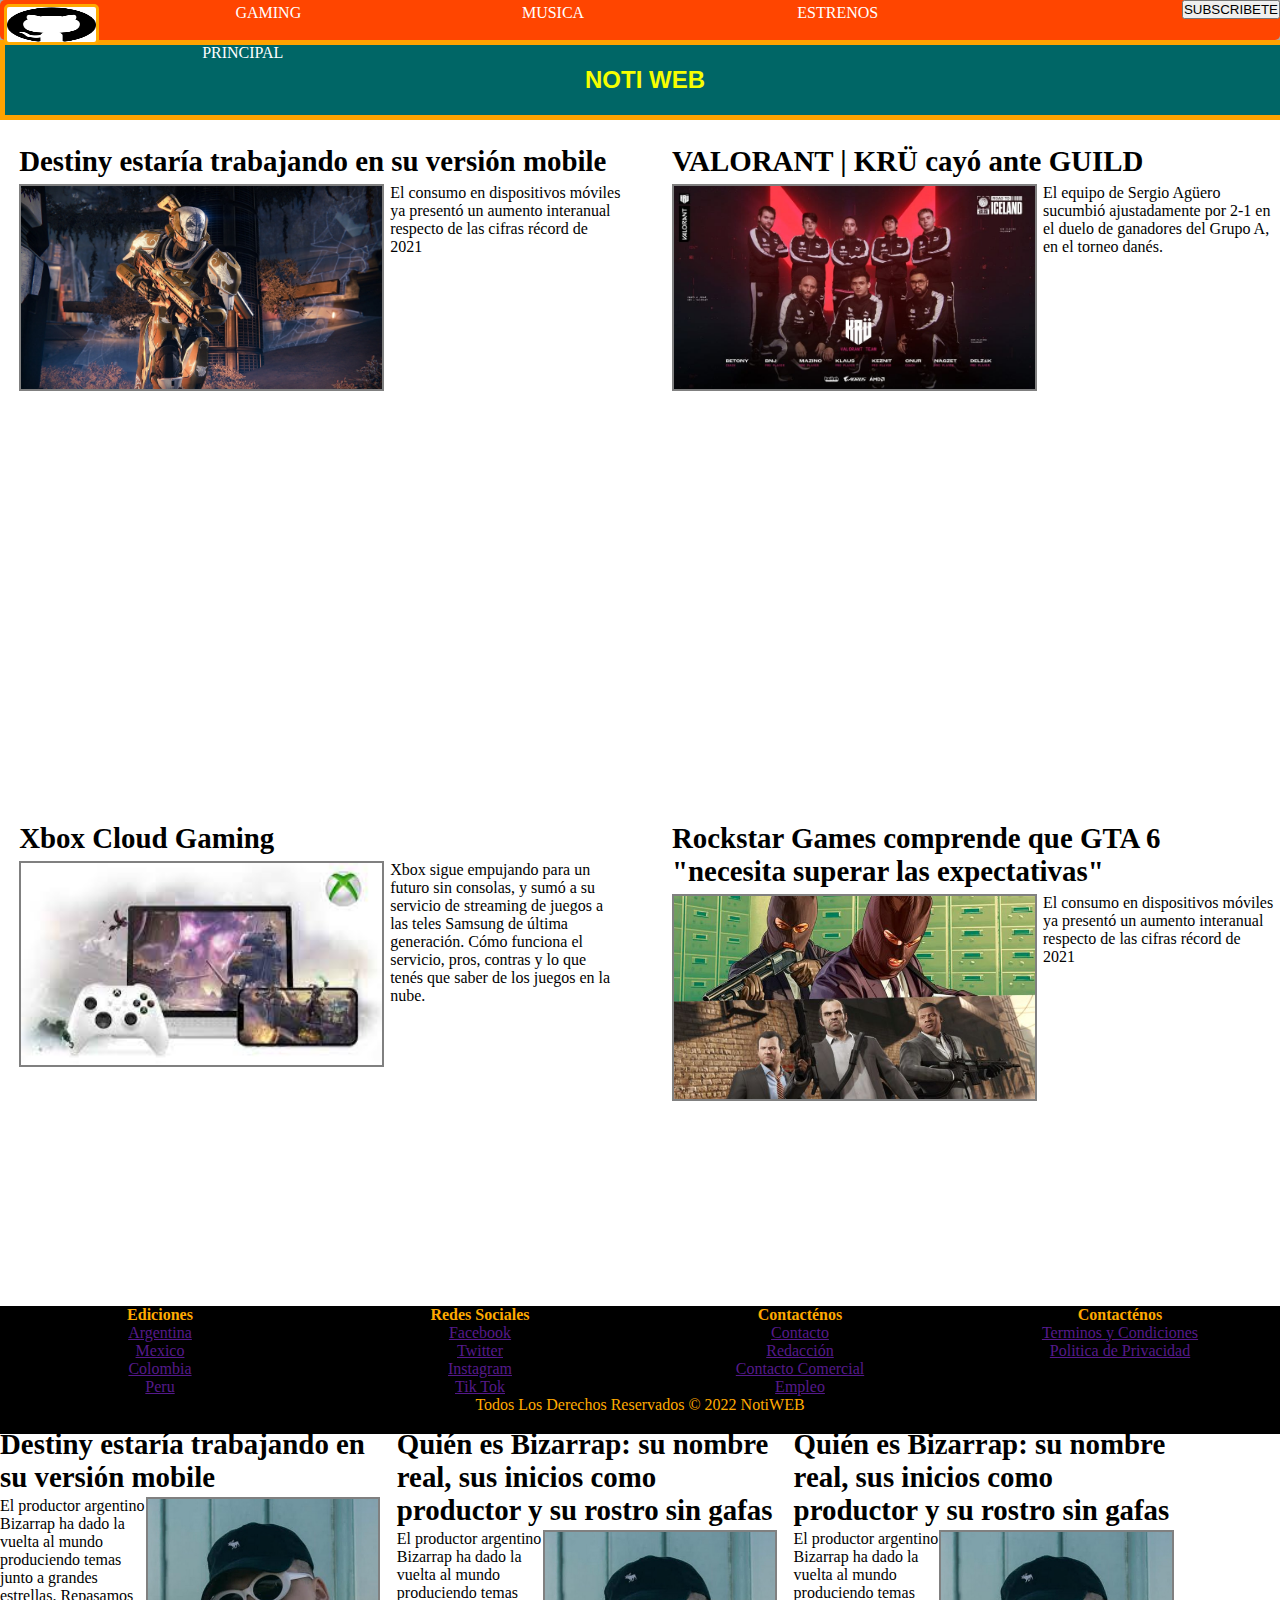
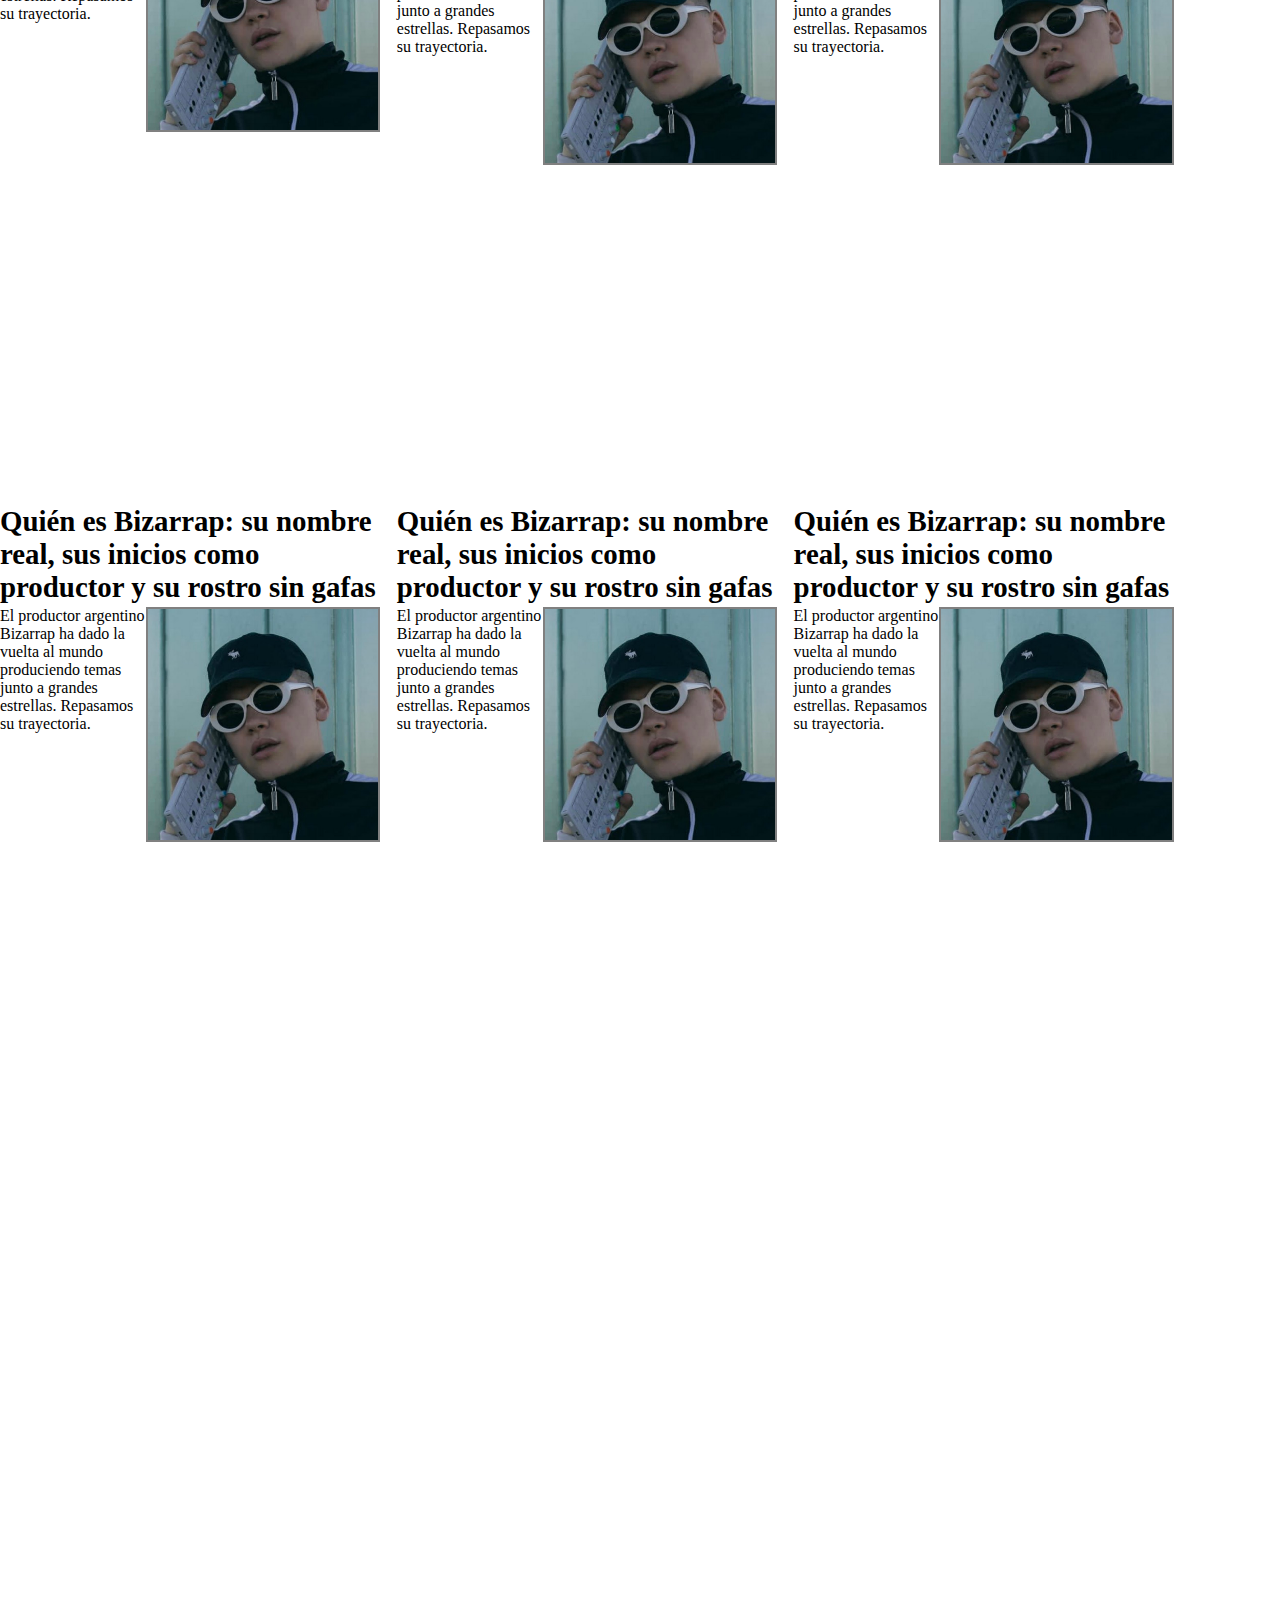
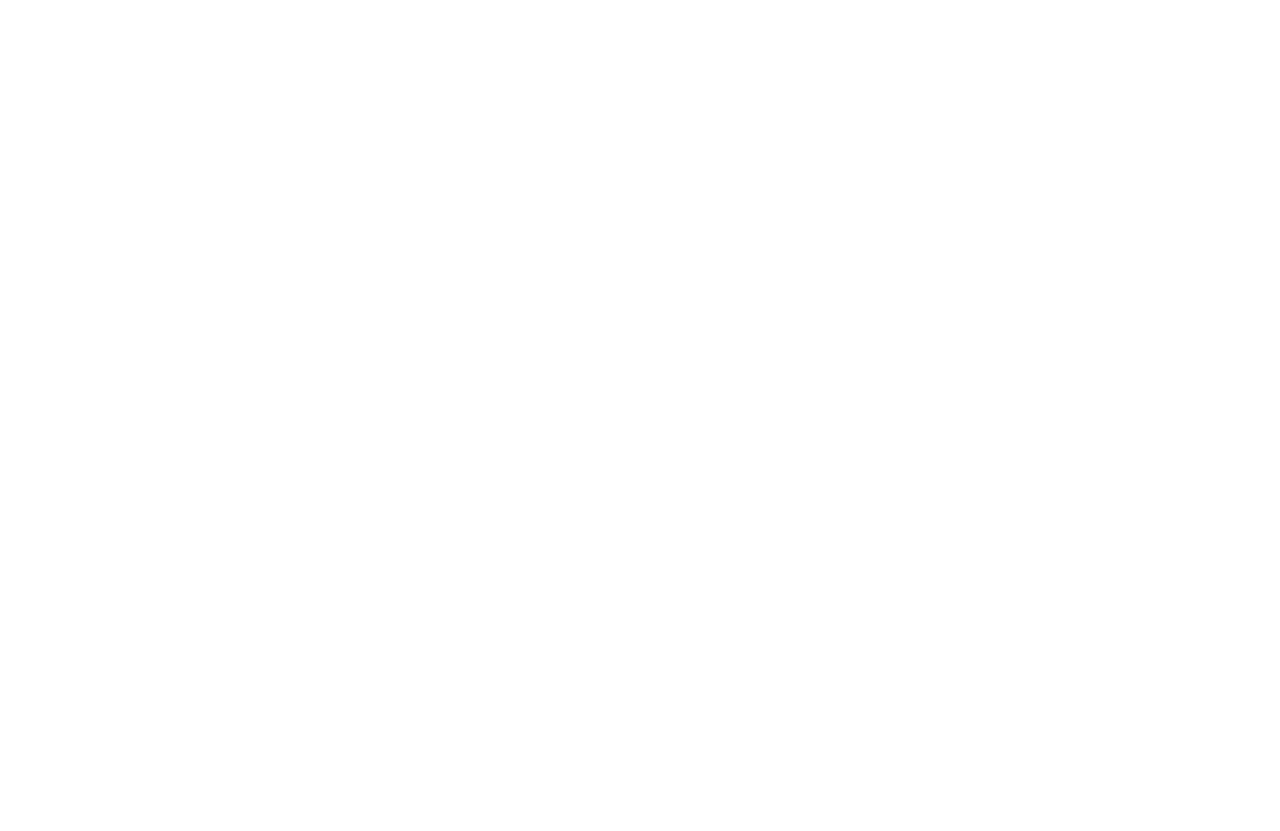
<file: index.html>
<!DOCTYPE html>
<html lang="es">
    <head>
        <meta charset="UTF-8">
        <meta http-equiv="X-UA-Compatible" content="IE=edge">
        <meta name="viewport" content="width=device-width, initial-scale=1.0, maximum-scale=2">
        <title>Noti WEB</title>
        <link rel="stylesheet" href="stylePrincipal.css" text="text/css">
        <link href="https://cdn.jsdelivr.net/npm/bootstrap@5.2.0-beta1/dist/css/bootstrap.min.css" rel="stylesheet" integrity="sha384-0evHe/X+R7YkIZDRvuzKMRqM+OrBnVFBL6DOitfPri4tjfHxaWutUpFmBp4vmVor" crossorigin="anonymous">
<script src="https://cdn.jsdelivr.net/npm/bootstrap@5.2.0-beta1/dist/js/bootstrap.bundle.min.js" integrity="sha384-pprn3073KE6tl6bjs2QrFaJGz5/SUsLqktiwsUTF55Jfv3qYSDhgCecCxMW52nD2" crossorigin="anonymous"></script>
    </head>
    <body>
        <div class="ajusteVentana">
            <header>
                <a href="https://github.com/LuisHerenu11" target="_blank">
                    <div class="margenSuperiorIzquierdo">
                        <img class="github" src="./imagenes/github.png" title="Te lleva al GitHub del autor de esta web">
                    </div>
                </a>
                <div class="flotarDerecha">    
                    <a href="./formulario.html" target="_blank">
                    <button type="button" class="subcribete btn btn-outline-success">SUBSCRIBETE</button>
                    </a>
                </div> 
                <div class="contenedorIndice">
                    <nav class="indice">
                        <a href="#SeccionGaming" target="_self"> GAMING </a>
                        <a href="#SeccionMusica" target="_self"> MUSICA </a>
                        <a href="#SeccionEstrenos" target="_self"> ESTRENOS </a>
                        <a href="./index.html" target="_self"> PRINCIPAL </a>
                    </nav>   
                </div>
                <h1 class="titulo">
                    NOTI WEB
                </h1>
            </header>
            <div class="container">
                <div id="SeccionGaming" class="categoriaGaming">
                  <div class="noticiaGaming1">
                    <div class="flotarIzquierda">
                        <h2 class="tituloNoticias">
                            Destiny estaría trabajando en su versión mobile
                        </h2>    
                        <p class="parrafoNoticias">
                            <img class="imagenContenida flotarIzquierda" src="./imagenes/destiny.jpg">
                            El consumo en dispositivos móviles ya presentó un aumento interanual respecto de las cifras récord de 2021
                        </p>
                    </div>
                  </div>
                  <div class="noticiaGaming2">
                    <div class="flotarDerecha">
                        <h2 class="tituloNoticias">
                            VALORANT | KRÜ cayó ante GUILD
                        </h2>    
                        <p class="parrafoNoticias">
                            <img class="imagenContenida flotarIzquierda" src="./imagenes/kru.jpg">
                            El equipo de Sergio Agüero sucumbió ajustadamente por 2-1 en el duelo de ganadores del Grupo A, en el torneo danés.
                        </p>
                    </div>
                  </div>
                  <div class="noticiaGaming3">
                    <div class="flotarIzquierda">
                        <h2 class="tituloNoticias">
                            Xbox Cloud Gaming
                        </h2>    
                        <p class="parrafoNoticias">
                            <img class="imagenContenida flotarIzquierda" src="./imagenes/xboxCloud.jpg">
                            Xbox sigue empujando para un futuro sin consolas, y sumó a su servicio de streaming de juegos a las teles Samsung de última generación. Cómo funciona el servicio, pros, contras y lo que tenés que saber de los juegos en la nube.
                        </p>
                    </div>
                  </div>
                  <div class="noticiaGaming4">
                    <div class="flotarIzquierda">
                        <h2 class="tituloNoticias">
                            Rockstar Games comprende que GTA 6 "necesita superar las expectativas"
                        </h2>    
                        <p class="parrafoNoticias">
                            <img class="imagenContenida flotarIzquierda" src="./imagenes/gta.jpg">
                            El consumo en dispositivos móviles ya presentó un aumento interanual respecto de las cifras récord de 2021
                        </p>
                    </div>
                  </div>
                </div>
                <div id="SeccionMusica" class="categoriaMusica">
                    <div class="noticiaMusica1">
                        <div class="flotarIzquierda">
                            <h2 class="tituloNoticias">
                                Destiny estaría trabajando en su versión mobile
                            </h2>    
                            <p class="parrafoNoticias">
                                <img class="imagenContenida flotarDerecha" src="./imagenes/biza.jpg">
                                El productor argentino Bizarrap ha dado la vuelta al mundo produciendo temas junto a grandes estrellas. Repasamos su trayectoria.
                            </p>
                        </div>   
                    </div>
                    <div class="noticiaMusica2">
                        <div class="">
                            <h2 class="tituloNoticias">
                                Quién es Bizarrap: su nombre real, sus inicios como productor y su rostro sin gafas
                            </h2>    
                            <p class="parrafoNoticias">
                                <img class="imagenContenida flotarDerecha" src="./imagenes/biza.jpg">
                                El productor argentino Bizarrap ha dado la vuelta al mundo produciendo temas junto a grandes estrellas. Repasamos su trayectoria.
                            </p>
                        </div>    
                    </div>
                    <div class="noticiaMusica3">
                        <div class="flotarDerecha">
                            <h2 class="tituloNoticias">
                                Quién es Bizarrap: su nombre real, sus inicios como productor y su rostro sin gafas
                            </h2>    
                            <p class="parrafoNoticias">
                                <img class="imagenContenida flotarDerecha" src="./imagenes/biza.jpg">
                                El productor argentino Bizarrap ha dado la vuelta al mundo produciendo temas junto a grandes estrellas. Repasamos su trayectoria.
                            </p>
                        </div>   
                    </div>
                    <div class="noticiaMusica4">
                        <div class="flotarIzquierda">
                            <h2 class="tituloNoticias">
                                Quién es Bizarrap: su nombre real, sus inicios como productor y su rostro sin gafas
                            </h2>    
                            <p class="parrafoNoticias">
                                <img class="imagenContenida flotarDerecha" src="./imagenes/biza.jpg">
                                El productor argentino Bizarrap ha dado la vuelta al mundo produciendo temas junto a grandes estrellas. Repasamos su trayectoria.
                            </p>
                        </div>   
                    </div>
                    <div class="noticiaMusica5">
                        <div class="">
                            <h2 class="tituloNoticias">
                                Quién es Bizarrap: su nombre real, sus inicios como productor y su rostro sin gafas
                            </h2>    
                            <p class="parrafoNoticias">
                                <img class="imagenContenida flotarDerecha" src="./imagenes/biza.jpg">
                                El productor argentino Bizarrap ha dado la vuelta al mundo produciendo temas junto a grandes estrellas. Repasamos su trayectoria.
                            </p>
                        </div>    
                    </div>
                    <div class="noticiaMusica6">
                        <div class="flotarDerecha">
                            <h2 class="tituloNoticias">
                                Quién es Bizarrap: su nombre real, sus inicios como productor y su rostro sin gafas
                            </h2>    
                            <p class="parrafoNoticias">
                                <img class="imagenContenida flotarDerecha" src="./imagenes/biza.jpg">
                                El productor argentino Bizarrap ha dado la vuelta al mundo produciendo temas junto a grandes estrellas. Repasamos su trayectoria.
                            </p>
                        </div>   
                    </div>
                </div>
                <div id="SeccionEstrenos" class="categoriaEstrenos">
                  <div class="noticiaEstreno1"></div>
                  <div class="noticiaEstreno2"></div>
                  <div class="noticiaEstreno3"></div>
                  <div class="noticiaEstreno4"></div>
                </div>
            </div>
        </div>
        <footer class="footer">
            <div class="footer-menu">
                <div class="footer-column">
                    <ul>
                        <li><strong>Ediciones</strong></li>
                        <li><a href="">Argentina</a></li>
                        <li><a href="">Mexico</a></li>
                        <li><a href="">Colombia</a></li>
                        <li><a href="">Peru</a></li>
                    </ul>
                </div>
                <div class="footer-column2">
                    <ul>
                        <li><strong>Redes Sociales</strong></li>
                        <li><li><a href="">Facebook</a></li>
                        <li><li><a href="">Twitter</a></li>
                        <li><li><a href="">Instagram</a></li>
                        <li><li><a href="">Tik Tok</a></li>
                    </ul>
                </div>
                <div class="footer-column3">
                    <ul>
                        <li><strong>Contacténos</strong></li>
                        <li><a href="">Contacto</a></li>
                        <li><a href="">Redacción</a></li>
                        <li><a href="">Contacto Comercial</a></li>
                        <li><a href="">Empleo</a></li>
                    </ul>
                </div>
                <div class="footer-column4">
                    <ul>
                        <li><strong>Contacténos</strong></li>
                        <li><a href="">Terminos y Condiciones</a></li>
                        <li><a href="">Politica de Privacidad</a></li>
                    </ul>
                </div>
            </div>
           <p id="parrafoFooter"> Todos Los Derechos Reservados © 2022 NotiWEB</p>
        </footer>
    </body>
</html>
</file>
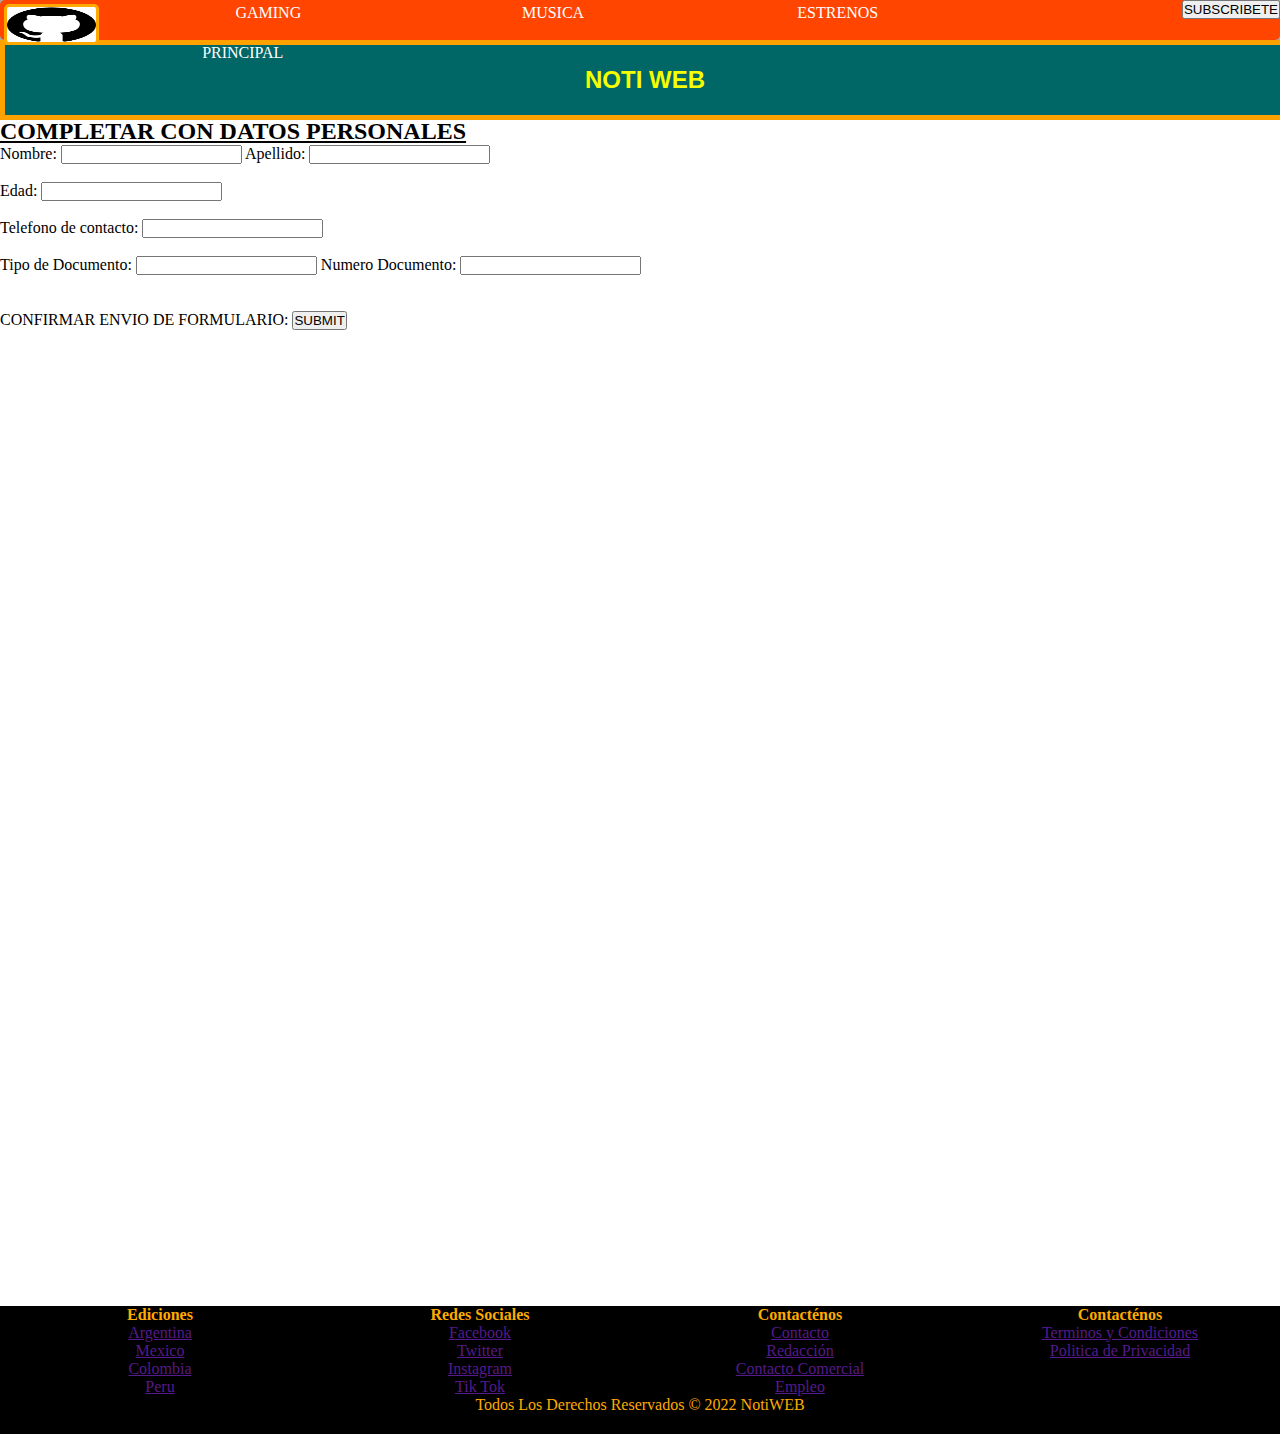
<file: formulario.html>
<!DOCTYPE html>
<html lang="en">
<head>
    <meta charset="UTF-8">
    <meta http-equiv="X-UA-Compatible" content="IE=edge">
    <meta name="viewport" content="width=device-width, initial-scale=1.0">
    <title>Formulario Subscripcion</title>
    <link rel="stylesheet" href="stylePrincipal.css" text="text/css">
    <link href="https://cdn.jsdelivr.net/npm/bootstrap@5.2.0-beta1/dist/css/bootstrap.min.css" rel="stylesheet" integrity="sha384-0evHe/X+R7YkIZDRvuzKMRqM+OrBnVFBL6DOitfPri4tjfHxaWutUpFmBp4vmVor" crossorigin="anonymous">
    <script src="https://cdn.jsdelivr.net/npm/bootstrap@5.2.0-beta1/dist/js/bootstrap.bundle.min.js" integrity="sha384-pprn3073KE6tl6bjs2QrFaJGz5/SUsLqktiwsUTF55Jfv3qYSDhgCecCxMW52nD2" crossorigin="anonymous"></script>
</head>
<body>
    <div class="ajusteVentana">
        <header>
            <a href="https://github.com/LuisHerenu11" target="_blank">
                <div class="margenSuperiorIzquierdo">
                    <img class="github" src="./imagenes/github.png" title="Te lleva al GitHub del autor de esta web">
                </div>
            </a>
            <div class="flotarDerecha">    
                <a href="./formulario.html" target="_blank">
                <button type="button" class="subcribete btn btn-outline-success">SUBSCRIBETE</button>
                </a>
            </div> 
            <div class="contenedorIndice">
                <nav class="indice">
                    <a href="#SeccionGaming" target="_self"> GAMING </a>
                    <a href="#SeccionMusica" target="_self"> MUSICA </a>
                    <a href="#SeccionEstrenos" target="_self"> ESTRENOS </a>
                    <a href="./index.html" target="_self"> PRINCIPAL </a>
                </nav>   
            </div>
            <h1 class="titulo">
                NOTI WEB
            </h1>
        </header>
        <br>
        <form action="mailto:luismarcelo.herenu.@estudiantes.unahur.edu.ar" method="post">
            <div class="inline">
                <h2><strong><u>COMPLETAR CON DATOS PERSONALES</u></strong></h2>
                <label for="nombre">Nombre:</label>
                <input id="nombre" type="text" name="nombre">
                <label for="apellido">Apellido:</label></label>
                <input id="apellido" type="text" name="apellido">
            </div>
            <br>
            <br>
            <label for="edad">Edad:</label>
            <input id="edad" type="number" name="edad">
            <br>
            <br>
            <label for="telefono">Telefono de contacto:</label>
            <input id="telefono" type="number" name="telefono">
            <br>
            <br>
            <label>
                Tipo de Documento:
                <input list="documentos" name="miDocumento">
            </label>
            <datalist id="documentos">
                <option value="Documento Nacional de Identidad">
                <option value="Libreta Civica">
                <option value="Libreta de Enrolamiento">
                <option value="Cédula de Indentidad">    
            </datalist>
            <label for="doc">Numero Documento:</label>
            <input id="doc" type="number" name="doc">
            <br>
            <br>
            <br>
            <label for="envio">CONFIRMAR ENVIO DE FORMULARIO: </label>
            <input class="recuadroRojo" id="envio" type="submit" value="SUBMIT"><br>
        </form>
    </div>
    <footer class="footer">
        <div class="footer-menu">
            <div class="footer-column">
                <ul>
                    <li><strong>Ediciones</strong></li>
                    <li><a href="">Argentina</a></li>
                    <li><a href="">Mexico</a></li>
                    <li><a href="">Colombia</a></li>
                    <li><a href="">Peru</a></li>
                </ul>
            </div>
            <div class="footer-column2">
                <ul>
                    <li><strong>Redes Sociales</strong></li>
                    <li><li><a href="">Facebook</a></li>
                    <li><li><a href="">Twitter</a></li>
                    <li><li><a href="">Instagram</a></li>
                    <li><li><a href="">Tik Tok</a></li>
                </ul>
            </div>
            <div class="footer-column3">
                <ul>
                    <li><strong>Contacténos</strong></li>
                    <li><a href="">Contacto</a></li>
                    <li><a href="">Redacción</a></li>
                    <li><a href="">Contacto Comercial</a></li>
                    <li><a href="">Empleo</a></li>
                </ul>
            </div>
            <div class="footer-column4">
                <ul>
                    <li><strong>Contacténos</strong></li>
                    <li><a href="">Terminos y Condiciones</a></li>
                    <li><a href="">Politica de Privacidad</a></li>
                </ul>
            </div>
        </div>
       <p id="parrafoFooter"> Todos Los Derechos Reservados © 2022 NotiWEB</p>
    </footer>
</body>
</html>
</file>
<file: stylePrincipal.css>
*{
    margin: 0;
    padding: 0;
}

.inline{
    display: inline;
}

body{
    min-height: 100vh;
    position: relative;
    padding-bottom: 12vw;
}

.github{
    width: 70%;
    height: 140%;
    background-color: white;
    border-radius: 5px;
    border-bottom: 5%;
    border: 3px solid #ffaa00;
    margin-top: 3%;
    margin-left: 3%;
}

.subcribete{
    height: 85%;
    align-items: center;
    float: right;
    text-align: center;
    text-size-adjust: 1;
}

.titulo{
    text-align: center;
    background-color: #006666;
    color:#f6ff00;
    /* height: 70px; */
    height: 70%;
    /*width: 680px;*/
    width: 100%;
    margin: auto;
    font-size: 150%;
    border: 5px solid #ffa200;
    /*padding-top: 20px;*/
    display:flex;
    justify-content: center;
    align-items: center;
    font-family: 'Franklin Gothic Medium', 'Arial Narrow', Arial, sans-serif;
}

.margenSuperiorIzquierdo{
    /* margin-top: 2%;
    margin-left: 2%; */
    float:left;
    width: 10%;
    height: 25%;
}

header{
    height: 100px;
    background-color: darkgrey;
}

.footer{
    margin-top: auto;
    height: 10vw;
    color: #ffaa00;
    background-color: #000000;
    position: absolute; /* usado para fijar el footer al bottom */
    bottom: 0; /* usado para fijar el footer al bottom*/
    width: 100%; /* usado para fijar el footer al bottom*/
    text-align: center;
}

#parrafoFooter{
    background-color: black;
}

.contenedorIndice{
    height: 40%;
    vertical-align: middle;
}

.indice{
    height: 100%;
    line-height: 25px;
    padding: 0px 8px;
    padding-left: 8vw;
    font-weight: auto;
    background-color: orangered;
    border-radius: 5px;
    justify-content: space-evenly;
}

nav a{
    color: white;
    text-decoration: none;
    display: inline-block;
    padding: 0% 2%;
    width: 20%;
    height: 100%;
    text-align: center;
    justify-content: center;
}

nav a:hover{
    background-color: silver;
}

.ajusteVentana{
    height: 100vw;
    width: 100vw;
    min-height: 100vh;
    margin-left: auto;
    margin-right: auto;
   /* position: relative;  probando para fijar el footer */ 
}

img{
    max-width: 100%; /* del viewport */
	height: auto;
	min-width: 20%; /* del viewport */   
    /*width: 100%; */
    /*height: 100%; */
    border: 2px solid grey;
}

.imagenContenida {
    height: 60%;
    width: 60%;
    max-width: 60%;
    margin-right: 1%;
    /*margin-left: 1%;
    margin-top: 1%;*/
}

.tituloNoticias{
    width: 100%;
    height: 100%;
    font-size: calc(1.325rem + .6vw);
}

.parrafoNoticias {
    margin-top: 1%;
    margin-bottom: 0;
}

.flotarIzquierda{
    float: Left;
}

.flotarDerecha{
    float: Right;
}


.alineacionVerticalAbajo{
    vertical-align: bottom;
}

ul{
    /* defino el estilo de los BULLETS / PUNTOS que numeran items de lista como NADA, haciendo que no se vean */
    list-style-type: none;
}

h1{
    height: 100%;
    background-color: red;
}

.logo{
    height: 99%;
    border-radius: 8px;
    border: none;
}

.container {  display: grid;
    grid-template-columns: 100%;
    grid-template-rows: 100% 100% 100%;
    gap: 0px 0px;
    grid-auto-flow: row;
    grid-template-areas:
      "categoriaGaming"
      "categoriaMusica"
      "categoriaEstrenos";
    margin-top: 2vw;  
  }
  
  .categoriaGaming {  display: grid;
    grid-template-columns: 50% 50%;
    grid-template-rows: 50% 50%;
    gap: 2% 1%;
    grid-auto-flow: row;
    grid-template-areas:
      "noticiaGaming1 noticiaGaming2"
      "noticiaGaming3 noticiaGaming4";
    grid-area: categoriaGaming;
  }
  
  .noticiaGaming1 { grid-area: noticiaGaming1; padding: 3%; margin-bottom: 2%;}
  
  .noticiaGaming2 { grid-area: noticiaGaming2; padding: 3%; margin-bottom: 2%;}
  
  .noticiaGaming3 { grid-area: noticiaGaming3; padding: 3%; margin-bottom: 2%;}
  
  .noticiaGaming4 { grid-area: noticiaGaming4; padding: 3%; margin-bottom: 2%;}
  
  .categoriaMusica {  display: grid;
    grid-template-columns: 30% 30% 30%;
    grid-template-rows: 50% 50%;
    gap: 2% 1%;
    grid-auto-flow: row;
    grid-template-areas:
      "noticiaMusica1 noticiaMusica2 noticiaMusica3"
      "noticiaMusica4 noticiaMusica5 noticiaMusica6";
    grid-area: categoriaMusica;
  }
  
  .noticiaMusica1 { grid-area: noticiaMusica1; }
  
  .noticiaMusica2 { grid-area: noticiaMusica2; }
  
  .noticiaMusica3 { grid-area: noticiaMusica3; }
  
  .noticiaMusica4 { grid-area: noticiaMusica4; }

  .noticiaMusica5 { grid-area: noticiaMusica5; }

  .noticiaMusica6 { grid-area: noticiaMusica6; }

  .categoriaEstrenos {  display: grid;
    grid-template-columns: 25% 25% 25% 25%;
    grid-template-rows: 100%;
    gap: 0% 1%;
    grid-auto-flow: row;
    grid-template-areas:
      "noticiaEstreno1 noticiaEstreno2 noticiaEstreno3 noticiaEstreno4";
    grid-area: categoriaEstrenos;
  }
  
  .noticiaEstreno1 { grid-area: noticiaEstreno1; }
  
  .noticiaEstreno2 { grid-area: noticiaEstreno2; }
  
  .noticiaEstreno3 { grid-area: noticiaEstreno3; }
  
  .noticiaEstreno4 { grid-area: noticiaEstreno4; }

  .footer-menu {  display: grid;
    grid-template-columns: 25% 25% 25% 25%;
    grid-template-rows: 50%;
    gap: 0px 0px;
    grid-auto-flow: row;
    grid-template-areas:
      "footer-column footer-column2 footer-column3 footer-column4";
    background-color: black;   
  }
  
  .footer-column { grid-area: footer-column; }
  
  .footer-column2 { grid-area: footer-column2; }
  
  .footer-column3 { grid-area: footer-column3; }
  
  .footer-column4 { grid-area: footer-column4; }


  @media only screen and (max-width:767px){
    nav,ajusteVentana,container,categoriaGaming,noticiaGaming1,noticiaGaming2,noticiaGaming3,noticiaGaming4{
        width: 100%;
    }
  }
</file>
